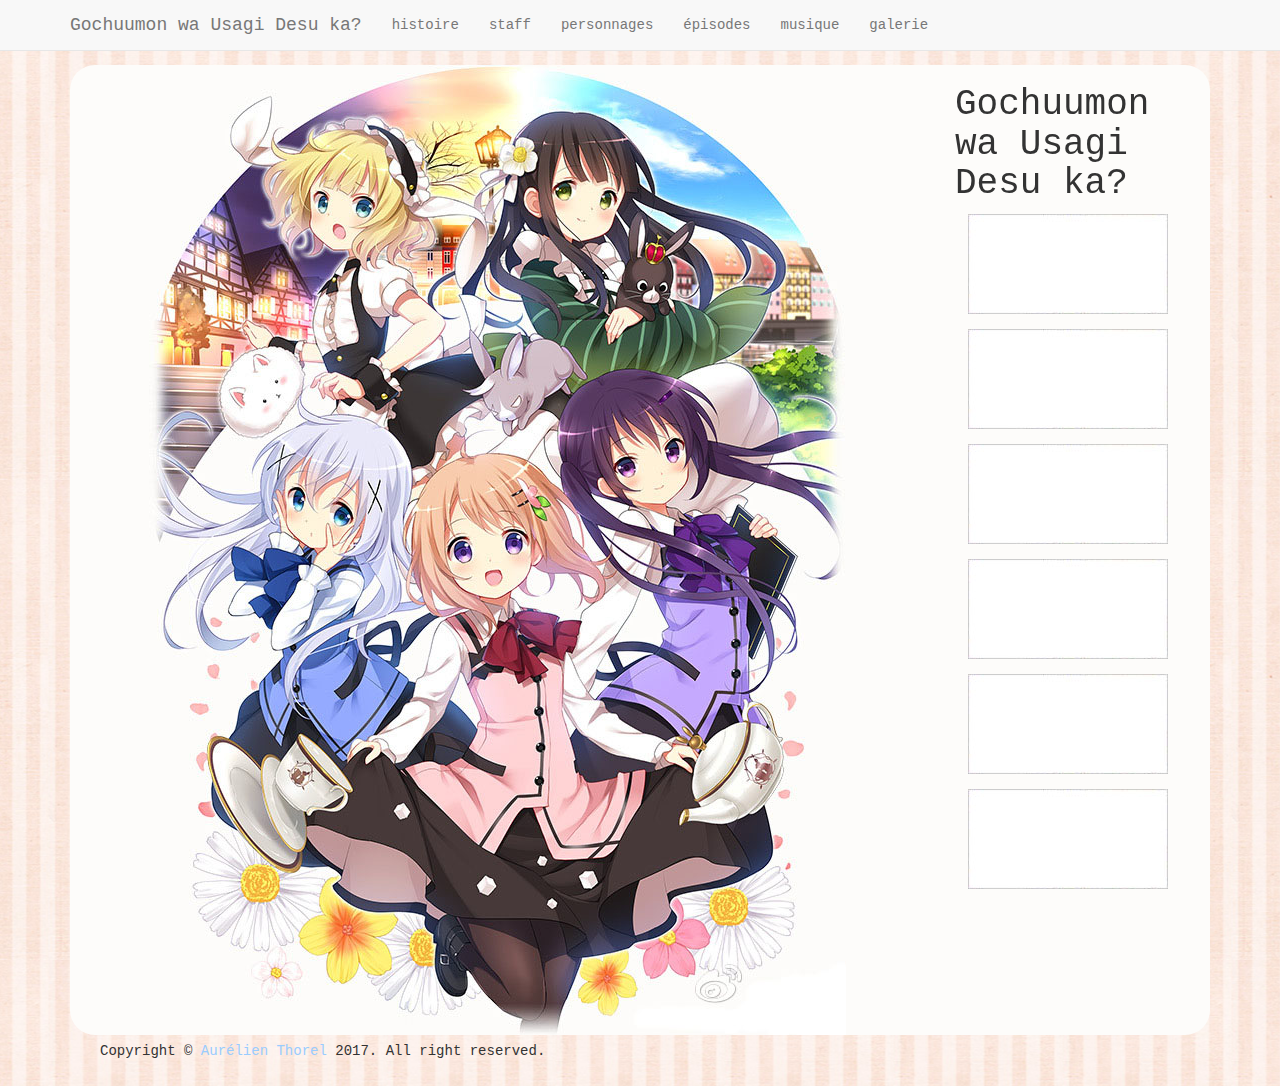
<file: index.html>
<!DOCTYPE html>
<html lang="fr">

<head>
    <!-- Meta tag pour le référencement -->
    <meta charset="utf-8">
    <meta content="IE=edge" http-equiv="X-UA-Compatible">
    <meta content="width=device-width, initial-scale=1" name="viewport">
    <meta content="Website for a university project" name="description">
    <meta content="Slytaria" name="author">
    <title>Gochuumon wa Usagi Desu ka?</title>
    <!-- importation des fichiers css -->
    <link href="css/bootstrap.min.css" rel="stylesheet">
    <link href="css/style.css" rel="stylesheet">
</head>

<body>
    <!--CSS Spinner-->
    <div class="spinner-wrapper">
        <div class="spinner">
            <div class="sk-folding-cube">
                <div class="sk-cube1 sk-cube"></div>
                <div class="sk-cube2 sk-cube"></div>
                <div class="sk-cube4 sk-cube"></div>
                <div class="sk-cube3 sk-cube"></div>
            </div>
            <p>Chargement en cours...</p>
        </div>
    </div>
    <!-- Header -->
    <header>
        <nav class="navbar navbar-default navbar-fixed-top affix-top">
            <div class="container">
                <div class="navbar-header">
                    <button class="navbar-toggle" data-target="#bs-example-navbar-collapse-1" data-toggle="collapse" type="button"><span class="sr-only">Toggle navigation</span>
                        <!-- Nav bar pour mobile -->
                        <span class="icon-bar"></span> <span class="icon-bar"></span>
                        <!-- Titre -->
                        <span class="icon-bar"></span></button> <a class="navbar-brand" href="index.html">Gochuumon wa Usagi Desu ka?</a>
                </div>
                <!-- Navigation -->
                <div class="collapse navbar-collapse" id="bs-example-navbar-collapse-1">
                    <ul class="nav navbar-nav">
                        <li>
                            <a href="histoire.html">histoire</a>
                        </li>
                        <li>
                            <a href="staff.html">staff</a>
                        </li>
                        <li>
                            <a href="characters.html">personnages</a>
                        </li>
                        <li>
                            <a href="episodes.html">épisodes</a>
                        </li>
                        <li>
                            <a href="music.html">musique</a>
                        </li>
                        <li>
                            <a href="galerie.html">galerie</a>
                        </li>
                    </ul>
                </div>
            </div>
        </nav>
    </header>
    <!-- Home page avec une Sidebar pour navigation par image -->
    <div class="containerbody">
        <div class="row">
            <div id="particles-js"></div>
            <div class="col-xs-12 col-md-9 pull-md-3 bd-content">
                <img alt="" class="img-responsive" src="img/home.jpg" style="margin:0 auto;">
            </div>
            <div class="col-xs-12 col-md-3 push-md-9 bd-sidebar" style="z-index: 1;">
                <!-- Sidebar -->
                <h1>Gochuumon wa Usagi Desu ka?</h1>
                <ul class="homebox">
                    <li>
                        <a href="histoire.html"><img alt="" height="100" src="img/home-sidebar1.jpg" width="200"></a>
                    </li>
                    <li>
                        <a href="staff.html"><img alt="" height="100" src="img/home-sidebar2.jpg" width="200"></a>
                    </li>
                    <li>
                        <a href="characters.html"><img alt="" height="100" src="img/home-sidebar3.jpg" width="200"></a>
                    </li>
                    <li>
                        <a href="episodes.html"><img alt="" height="100" src="img/home-sidebar4.jpg" width="200"></a>
                    </li>
                    <li>
                        <a href="music.html"><img alt="" height="100" src="img/home-sidebar5.jpg" width="200"></a>
                    </li>
                    <li>
                        <a href="galerie.html"><img alt="" height="100" src="img/home-sidebar6.jpg" width="200"></a>
                    </li>
                </ul>
            </div>
        </div>
    </div>
    <!-- Footer -->
    <footer>
        <div class="footer-bottom">
            <div class="container">
                <p class="pull-left" style="z-index: 1;"> Copyright © <a href="https://github.com/Slytaria/Gochuumon-Unicaen" target="_blank" title="github">Aurélien Thorel</a> 2017. All right reserved. </p>
                <div class="pull-right">
                </div>
            </div>
        </div>
    </footer>
    <!-- importation des différents fichier JavaScripts -->
    <script src="js/cheet.min.js" type="text/javascript"></script>
    <script src="js/jquery-3.1.1.min.js"></script>
    <script src="js/tether.min.js"></script>
    <script src="js/bootstrap.min.js"></script>
    <script src="js/particles.min.js"></script>
    <script src="js/custom.particles.js"></script>
    <!-- suppresion du CSS Spinner lorsque la page est chargée -->
    <script>
    window.addEventListener("load", function() {
        var load_screen = document.getElementById("spinner-wrapper");
        $(".spinner-wrapper").remove();
    });
    </script>
</body>

</html>
</file>
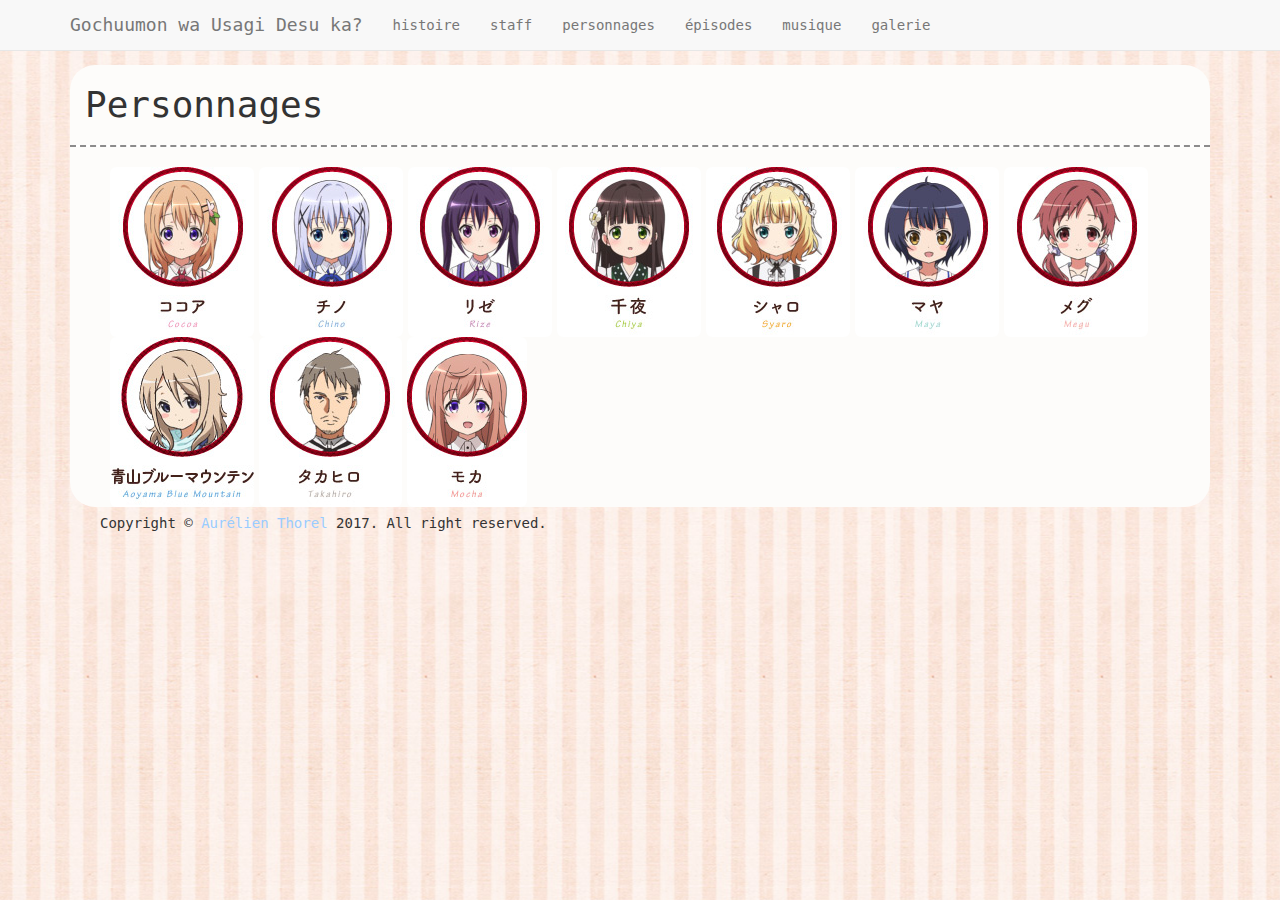
<file: characters.html>
<!DOCTYPE html>
<html lang="fr">

<head>
    <meta charset="utf-8">
    <meta content="IE=edge" http-equiv="X-UA-Compatible">
    <meta content="width=device-width, initial-scale=1" name="viewport">
    <meta content="Website for a university project" name="description">
    <meta content="Slytaria" name="author">
    <title>Gochuumon wa Usagi Desu ka?</title>
    <link href="css/bootstrap.min.css" rel="stylesheet">
    <link href="css/style.css" rel="stylesheet">
</head>

<body>
    <div class="spinner-wrapper">
        <div class="spinner">
            <div class="sk-folding-cube">
                <div class="sk-cube1 sk-cube"></div>
                <div class="sk-cube2 sk-cube"></div>
                <div class="sk-cube4 sk-cube"></div>
                <div class="sk-cube3 sk-cube"></div>
            </div>
            <p>Chargement en cours...</p>
        </div>
    </div>
    <header>
        <nav class="navbar navbar-default navbar-fixed-top affix-top">
            <div class="container">
                <div class="navbar-header">
                    <button class="navbar-toggle" data-target="#bs-example-navbar-collapse-1" data-toggle="collapse" type="button"><span class="sr-only">Toggle navigation</span>
                        <span class="icon-bar"></span> <span class="icon-bar"></span>
                        <span class="icon-bar"></span></button> <a class="navbar-brand" href="index.html">Gochuumon wa Usagi Desu ka?</a>
                </div>
                <div class="collapse navbar-collapse" id="bs-example-navbar-collapse-1">
                    <ul class="nav navbar-nav">
                        <li>
                            <a href="histoire.html">histoire</a>
                        </li>
                        <li>
                            <a href="staff.html">staff</a>
                        </li>
                        <li>
                            <a href="characters.html">personnages</a>
                        </li>
                        <li>
                            <a href="episodes.html">épisodes</a>
                        </li>
                        <li>
                            <a href="music.html">musique</a>
                        </li>
                        <li>
                            <a href="galerie.html">galerie</a>
                        </li>
                    </ul>
                </div>
            </div>
        </nav>
    </header>
    <div class="containerbody">
        <div class="row">
            <div class="pull-md-3 bd-content">
                <h1>Personnages</h1>
                <hr>
                <ul class="image">
                    <!-- trigger js -->
                    <li>
                        <a href="#" class="span4 proj-div" data-toggle="modal" data-target="#a"><img src="img/avatar-001.jpg" class="img-rounded avatar"></a>
                        <div id="a" class="modal fade" tabindex="-1" role="dialog" aria-labelledby="001" aria-hidden="true">
                            <div class="modal-dialog modal-lg">
                                <div class="modal-content">
                                    <div class="modal-header">
                                        <button type="button" class="close" data-dismiss="modal" aria-hidden="true">&times; </button>
                                        <h4 class="modal-title" id="a">Kokoa "Hot Cocoa" Hoto</h4>
                                        <img src="img/profile-001.jpg" alt="Kokoa Hoto">
                                    </div>
                                    <div class="modal-body">
                                    </div>
                                </div>
                            </div>
                        </div>
                    </li>
                    <li>
                        <a href="#" class="span4 proj-div" data-toggle="modal" data-target="#b"><img src="img/avatar-002.jpg" class="img-rounded avatar"></a>
                        <div id="b" class="modal fade" tabindex="-1" role="dialog" aria-labelledby="002" aria-hidden="true">
                            <div class="modal-dialog modal-lg">
                                <div class="modal-content">
                                    <div class="modal-header">
                                        <button type="button" class="close" data-dismiss="modal" aria-hidden="true">&times; </button>
                                        <h4 class="modal-title" id="b">Chino "Cappuccino" Kafuu</h4>
                                        <img src="img/profile-002.jpg" alt="Chino Kafuu">
                                    </div>
                                    <div class="modal-body">
                                    </div>
                                </div>
                            </div>
                        </div>
                    </li>
                    <li>
                        <a href="#" class="span4 proj-div" data-toggle="modal" data-target="#c"><img src="img/avatar-003.jpg" class="img-rounded avatar"></a>
                        <div id="c" class="modal fade" tabindex="-1" role="dialog" aria-labelledby="003" aria-hidden="true">
                            <div class="modal-dialog modal-lg">
                                <div class="modal-content">
                                    <div class="modal-header">
                                        <button type="button" class="close" data-dismiss="modal" aria-hidden="true">&times; </button>
                                        <h4 class="modal-title" id="c">Rize "Thé des Alizés" Tedeza</h4>
                                        <img src="img/profile-003.jpg" alt="Rize Tedeza">
                                    </div>
                                    <div class="modal-body">
                                    </div>
                                </div>
                            </div>
                        </div>
                    </li>
                    <li>
                        <a href="#" class="span4 proj-div" data-toggle="modal" data-target="#d"><img src="img/avatar-004.jpg" class="img-rounded avatar"></a>
                        <div id="d" class="modal fade" tabindex="-1" role="dialog" aria-labelledby="004" aria-hidden="true">
                            <div class="modal-dialog modal-lg">
                                <div class="modal-content">
                                    <div class="modal-header">
                                        <button type="button" class="close" data-dismiss="modal" aria-hidden="true">&times; </button>
                                        <h4 class="modal-title" id="d">Chiya "Uji Matcha Chiyo Mukashi" Ujimatsu</h4>
                                        <img src="img/profile-004.jpg" alt="Chiya Ujimatsu">
                                    </div>
                                    <div class="modal-body">
                                    </div>
                                </div>
                            </div>
                        </div>
                    </li>
                    <li>
                        <a href="#" class="span4 proj-div" data-toggle="modal" data-target="#e"><img src="img/avatar-005.jpg" class="img-rounded avatar"></a>
                        <div id="e" class="modal fade" tabindex="-1" role="dialog" aria-labelledby="005" aria-hidden="true">
                            <div class="modal-dialog modal-lg">
                                <div class="modal-content">
                                    <div class="modal-header">
                                        <button type="button" class="close" data-dismiss="modal" aria-hidden="true">&times; </button>
                                        <h4 class="modal-title" id="e">Sharo "Kilimanjaro" Kirima</h4>
                                        <img src="img/profile-005.jpg" alt="Sharo Kirima">
                                    </div>
                                    <div class="modal-body">
                                    </div>
                                </div>
                            </div>
                        </div>
                    </li>
                    <li>
                        <a href="#" class="span4 proj-div" data-toggle="modal" data-target="#f"><img src="img/avatar-006.jpg" class="img-rounded avatar"></a>
                        <div id="f" class="modal fade" tabindex="-1" role="dialog" aria-labelledby="006" aria-hidden="true">
                            <div class="modal-dialog modal-lg">
                                <div class="modal-content">
                                    <div class="modal-header">
                                        <button type="button" class="close" data-dismiss="modal" aria-hidden="true">&times; </button>
                                        <h4 class="modal-title" id="f">Maya "Jogmaya" Jouga</h4>
                                        <img src="img/profile-006.jpg" alt="Maya Jouga">
                                    </div>
                                    <div class="modal-body">
                                    </div>
                                </div>
                            </div>
                        </div>
                    </li>
                    <li>
                        <a href="#" class="span4 proj-div" data-toggle="modal" data-target="#g"><img src="img/avatar-007.jpg" class="img-rounded avatar"></a>
                        <div id="g" class="modal fade" tabindex="-1" role="dialog" aria-labelledby="007" aria-hidden="true">
                            <div class="modal-dialog modal-lg">
                                <div class="modal-content">
                                    <div class="modal-header">
                                        <button type="button" class="close" data-dismiss="modal" aria-hidden="true">&times; </button>
                                        <h4 class="modal-title" id="g">Megumi "Nutmeg, Meg" Natsu</h4>
                                        <img src="img/profile-007.jpg" alt="Megumi Natsu">
                                    </div>
                                    <div class="modal-body">
                                    </div>
                                </div>
                            </div>
                        </div>
                    </li>
                    <li>
                        <a href="#" class="span4 proj-div" data-toggle="modal" data-target="#h"><img src="img/avatar-008.jpg" class="img-rounded avatar"></a>
                        <div id="h" class="modal fade" tabindex="-1" role="dialog" aria-labelledby="008" aria-hidden="true">
                            <div class="modal-dialog modal-lg">
                                <div class="modal-content">
                                    <div class="modal-header">
                                        <button type="button" class="close" data-dismiss="modal" aria-hidden="true">&times; </button>
                                        <h4 class="modal-title" id="h">Midori "Blue Mountain" Aoyama</h4>
                                        <img src="img/profile-008.jpg" alt="Midori Aoyama">
                                    </div>
                                    <div class="modal-body">
                                    </div>
                                </div>
                            </div>
                        </div>
                    </li>
                    <li>
                        <a href="#" class="span4 proj-div" data-toggle="modal" data-target="#i"><img src="img/avatar-009.jpg" class="img-rounded avatar"></a>
                        <div id="i" class="modal fade" tabindex="-1" role="dialog" aria-labelledby="009" aria-hidden="true">
                            <div class="modal-dialog modal-lg">
                                <div class="modal-content">
                                    <div class="modal-header">
                                        <button type="button" class="close" data-dismiss="modal" aria-hidden="true">&times; </button>
                                        <h4 class="modal-title" id="i">Takahiro Kafuu</h4>
                                        <img src="img/profile-009.jpg" alt="Takahiro Kafuu">
                                    </div>
                                    <div class="modal-body">
                                    </div>
                                </div>
                            </div>
                        </div>
                    </li>
                    <li>
                        <a href="#" class="span4 proj-div" data-toggle="modal" data-target="#j"><img src="img/avatar-010.jpg" class="img-rounded avatar"></a>
                        <div id="j" class="modal fade" tabindex="-1" role="dialog" aria-labelledby="010" aria-hidden="true">
                            <div class="modal-dialog modal-lg">
                                <div class="modal-content">
                                    <div class="modal-header">
                                        <button type="button" class="close" data-dismiss="modal" aria-hidden="true">&times; </button>
                                        <h4 class="modal-title" id="j">Moka "Mocha" Hoto</h4>
                                        <img src="img/profile-010.jpg" alt="Moka Hoto">
                                    </div>
                                    <div class="modal-body">
                                    </div>
                                </div>
                            </div>
                        </div>
                    </li>
            </div>
        </div>
    </div>
    <footer>
        <div class="footer-bottom">
            <div class="container">
                <p class="pull-left"> Copyright © <a href="https://github.com/Slytaria/Gochuumon-Unicaen" target="_blank" title="github">Aurélien Thorel</a> 2017. All right reserved. </p>
                <div class="pull-right">
                </div>
            </div>
        </div>
    </footer>
    <script src="js/cheet.min.js" type="text/javascript"></script>
    <script src="js/jquery-3.1.1.min.js"></script>
    <script src="js/tether.min.js"></script>
    <script src="js/bootstrap.min.js"></script>
    <script>
    window.addEventListener("load", function() {
        var load_screen = document.getElementById("spinner-wrapper");
        $(".spinner-wrapper").remove();
    });
    </script>
</body>

</html>
</file>
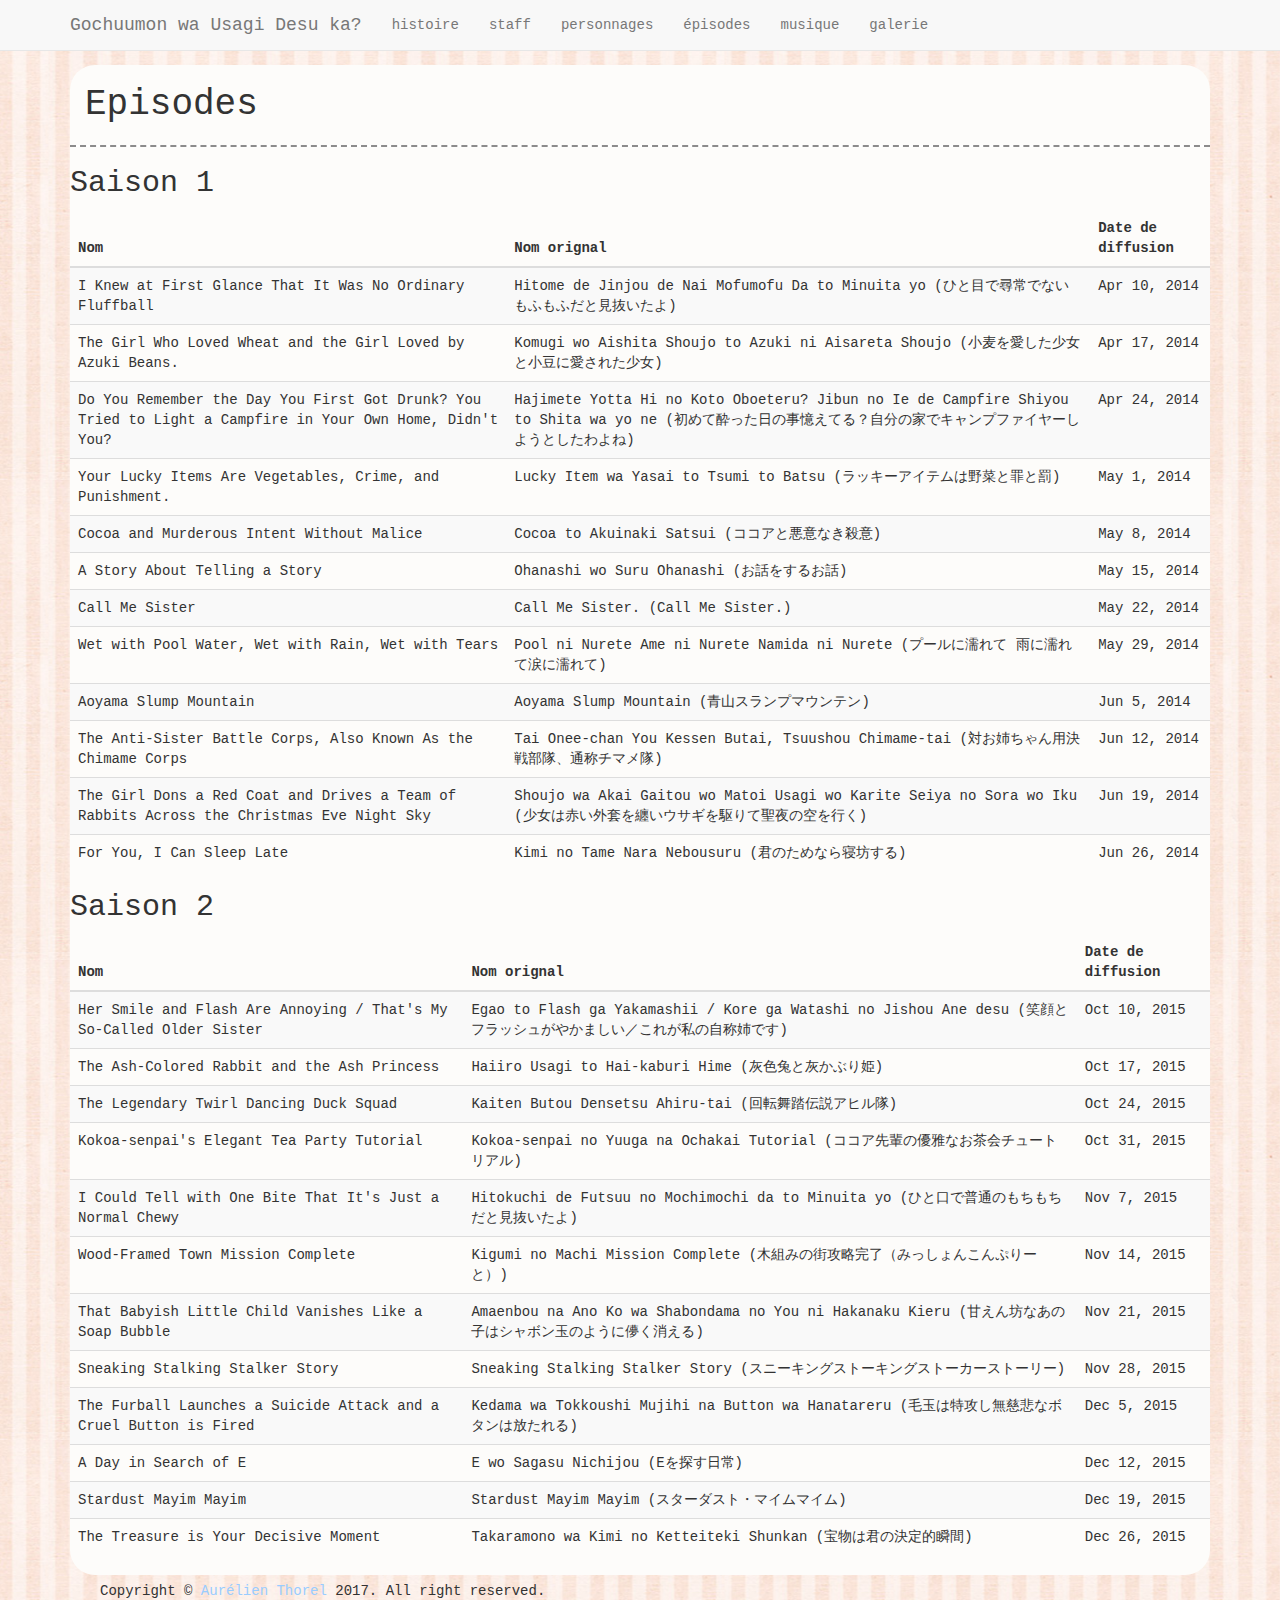
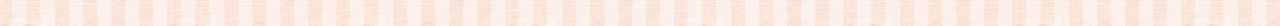
<file: episodes.html>
<!DOCTYPE html>
<html lang="fr">

<head>
    <meta charset="utf-8">
    <meta content="IE=edge" http-equiv="X-UA-Compatible">
    <meta content="width=device-width, initial-scale=1" name="viewport">
    <meta content="Website for a university project" name="description">
    <meta content="Slytaria" name="author">
    <title>Gochuumon wa Usagi Desu ka?</title>
    <link href="css/bootstrap.min.css" rel="stylesheet">
    <link href="css/style.css" rel="stylesheet">
</head>

<body>
    <div class="spinner-wrapper">
        <div class="spinner">
            <div class="sk-folding-cube">
                <div class="sk-cube1 sk-cube"></div>
                <div class="sk-cube2 sk-cube"></div>
                <div class="sk-cube4 sk-cube"></div>
                <div class="sk-cube3 sk-cube"></div>
            </div>
            <p>Chargement en cours...</p>
        </div>
    </div>
    <header>
        <nav class="navbar navbar-default navbar-fixed-top affix-top">
            <div class="container">
                <div class="navbar-header">
                    <button class="navbar-toggle" data-target="#bs-example-navbar-collapse-1" data-toggle="collapse" type="button"><span class="sr-only">Toggle navigation</span>
                        <span class="icon-bar"></span> <span class="icon-bar"></span>
                        <span class="icon-bar"></span></button> <a class="navbar-brand" href="index.html">Gochuumon wa Usagi Desu ka?</a>
                </div>
                <div class="collapse navbar-collapse" id="bs-example-navbar-collapse-1">
                    <ul class="nav navbar-nav">
                        <li>
                            <a href="histoire.html">histoire</a>
                        </li>
                        <li>
                            <a href="staff.html">staff</a>
                        </li>
                        <li>
                            <a href="characters.html">personnages</a>
                        </li>
                        <li>
                            <a href="episodes.html">épisodes</a>
                        </li>
                        <li>
                            <a href="music.html">musique</a>
                        </li>
                        <li>
                            <a href="galerie.html">galerie</a>
                        </li>
                    </ul>
                </div>
            </div>
        </nav>
    </header>
    <div class="containerbody">
        <div class="row">
            <div class="pull-md-3 bd-content">
                <h1>Episodes</h1>
                <hr>
                <h2>Saison 1</h2>
                <table class="table table-striped">
                    <thead>
                        <tr>
                            <th>Nom</th>
                            <th>Nom orignal</th>
                            <th>Date de diffusion</th>
                        </tr>
                    </thead>
                    <tbody>
                        <tr>
                            <td>I Knew at First Glance That It Was No Ordinary Fluffball</td>
                            <td>Hitome de Jinjou de Nai Mofumofu Da to Minuita yo (ひと目で尋常でないもふもふだと見抜いたよ)</td>
                            <td>Apr 10, 2014</td>
                        </tr>
                        <tr>
                            <td>The Girl Who Loved Wheat and the Girl Loved by Azuki Beans.</td>
                            <td>Komugi wo Aishita Shoujo to Azuki ni Aisareta Shoujo (小麦を愛した少女と小豆に愛された少女)</td>
                            <td>Apr 17, 2014</td>
                        </tr>
                        <tr>
                            <td>Do You Remember the Day You First Got Drunk? You Tried to Light a Campfire in Your Own Home, Didn't You?</td>
                            <td>Hajimete Yotta Hi no Koto Oboeteru? Jibun no Ie de Campfire Shiyou to Shita wa yo ne (初めて酔った日の事憶えてる？自分の家でキャンプファイヤーしようとしたわよね)</td>
                            <td>Apr 24, 2014</td>
                        </tr>
                        <tr>
                            <td>Your Lucky Items Are Vegetables, Crime, and Punishment.</td>
                            <td>Lucky Item wa Yasai to Tsumi to Batsu (ラッキーアイテムは野菜と罪と罰)</td>
                            <td>May 1, 2014</td>
                        </tr>
                        <tr>
                            <td>Cocoa and Murderous Intent Without Malice</td>
                            <td>Cocoa to Akuinaki Satsui (ココアと悪意なき殺意)</td>
                            <td>May 8, 2014</td>
                        </tr>
                        <tr>
                            <td>A Story About Telling a Story</td>
                            <td>Ohanashi wo Suru Ohanashi (お話をするお話)</td>
                            <td>May 15, 2014</td>
                        </tr>
                        <tr>
                            <td>Call Me Sister</td>
                            <td>Call Me Sister. (Call Me Sister.)</td>
                            <td>May 22, 2014</td>
                        </tr>
                        <tr>
                            <td>Wet with Pool Water, Wet with Rain, Wet with Tears</td>
                            <td>Pool ni Nurete Ame ni Nurete Namida ni Nurete (プールに濡れて 雨に濡れて涙に濡れて)</td>
                            <td>May 29, 2014</td>
                        </tr>
                        <tr>
                            <td>Aoyama Slump Mountain</td>
                            <td>Aoyama Slump Mountain (青山スランプマウンテン)</td>
                            <td>Jun 5, 2014</td>
                        </tr>
                        <tr>
                            <td>The Anti-Sister Battle Corps, Also Known As the Chimame Corps</td>
                            <td>Tai Onee-chan You Kessen Butai, Tsuushou Chimame-tai (対お姉ちゃん用決戦部隊、通称チマメ隊)</td>
                            <td>Jun 12, 2014</td>
                        </tr>
                        <tr>
                            <td>The Girl Dons a Red Coat and Drives a Team of Rabbits Across the Christmas Eve Night Sky</td>
                            <td>Shoujo wa Akai Gaitou wo Matoi Usagi wo Karite Seiya no Sora wo Iku (少女は赤い外套を纏いウサギを駆りて聖夜の空を行く)</td>
                            <td>Jun 19, 2014</td>
                        </tr>
                        <tr>
                            <td>For You, I Can Sleep Late</td>
                            <td>Kimi no Tame Nara Nebousuru (君のためなら寝坊する)</td>
                            <td>Jun 26, 2014</td>
                        </tr>
                    </tbody>
                </table>
                <h2>Saison 2</h2>
                <table class="table table-striped">
                    <thead>
                        <tr>
                            <th>Nom</th>
                            <th>Nom orignal</th>
                            <th>Date de diffusion</th>
                        </tr>
                    </thead>
                    <tbody>
                        <tr>
                            <td>Her Smile and Flash Are Annoying / That's My So-Called Older Sister</td>
                            <td>Egao to Flash ga Yakamashii / Kore ga Watashi no Jishou Ane desu (笑顔とフラッシュがやかましい／これが私の自称姉です)</td>
                            <td>Oct 10, 2015</td>
                        </tr>
                        <tr>
                            <td>The Ash-Colored Rabbit and the Ash Princess</td>
                            <td>Haiiro Usagi to Hai-kaburi Hime (灰色兔と灰かぶり姫) </td>
                            <td>Oct 17, 2015</td>
                        </tr>
                        <tr>
                            <td>The Legendary Twirl Dancing Duck Squad</td>
                            <td>Kaiten Butou Densetsu Ahiru-tai (回転舞踏伝説アヒル隊)</td>
                            <td>Oct 24, 2015</td>
                        </tr>
                        <tr>
                            <td>Kokoa-senpai's Elegant Tea Party Tutorial</td>
                            <td>Kokoa-senpai no Yuuga na Ochakai Tutorial (ココア先輩の優雅なお茶会チュートリアル)</td>
                            <td>Oct 31, 2015</td>
                        </tr>
                        <tr>
                            <td>I Could Tell with One Bite That It's Just a Normal Chewy</td>
                            <td>Hitokuchi de Futsuu no Mochimochi da to Minuita yo (ひと口で普通のもちもちだと見抜いたよ)</td>
                            <td>Nov 7, 2015</td>
                        </tr>
                        <tr>
                            <td>Wood-Framed Town Mission Complete</td>
                            <td>Kigumi no Machi Mission Complete (木組みの街攻略完了（みっしょんこんぷりーと）)</td>
                            <td>Nov 14, 2015</td>
                        </tr>
                        <tr>
                            <td>That Babyish Little Child Vanishes Like a Soap Bubble</td>
                            <td>Amaenbou na Ano Ko wa Shabondama no You ni Hakanaku Kieru (甘えん坊なあの子はシャボン玉のように儚く消える)</td>
                            <td>Nov 21, 2015</td>
                        </tr>
                        <tr>
                            <td>Sneaking Stalking Stalker Story</td>
                            <td>Sneaking Stalking Stalker Story (スニーキングストーキングストーカーストーリー)</td>
                            <td>Nov 28, 2015</td>
                        </tr>
                        <tr>
                            <td>The Furball Launches a Suicide Attack and a Cruel Button is Fired</td>
                            <td>Kedama wa Tokkoushi Mujihi na Button wa Hanatareru (毛玉は特攻し無慈悲なボタンは放たれる)</td>
                            <td>Dec 5, 2015</td>
                        </tr>
                        <tr>
                            <td>A Day in Search of E</td>
                            <td>E wo Sagasu Nichijou (Eを探す日常)</td>
                            <td>Dec 12, 2015</td>
                        </tr>
                        <tr>
                            <td>Stardust Mayim Mayim</td>
                            <td>Stardust Mayim Mayim (スターダスト・マイムマイム)</td>
                            <td>Dec 19, 2015</td>
                        </tr>
                        <tr>
                            <td>The Treasure is Your Decisive Moment</td>
                            <td>Takaramono wa Kimi no Ketteiteki Shunkan (宝物は君の決定的瞬間) </td>
                            <td>Dec 26, 2015</td>
                        </tr>
                    </tbody>
                </table>
            </div>
        </div>
    </div>
    <footer>
        <div class="footer-bottom">
            <div class="container">
                <p class="pull-left"> Copyright © <a href="https://github.com/Slytaria/Gochuumon-Unicaen" target="_blank" title="github">Aurélien Thorel</a> 2017. All right reserved. </p>
                <div class="pull-right">
                </div>
            </div>
        </div>
    </footer>
    <script src="js/cheet.min.js" type="text/javascript"></script>
    <script src="js/jquery-3.1.1.min.js"></script>
    <script src="js/tether.min.js"></script>
    <script src="js/bootstrap.min.js"></script>
    <script>
    window.addEventListener("load", function() {
        var load_screen = document.getElementById("spinner-wrapper");
        $(".spinner-wrapper").remove();
    });
    </script>
</body>

</html>
</file>
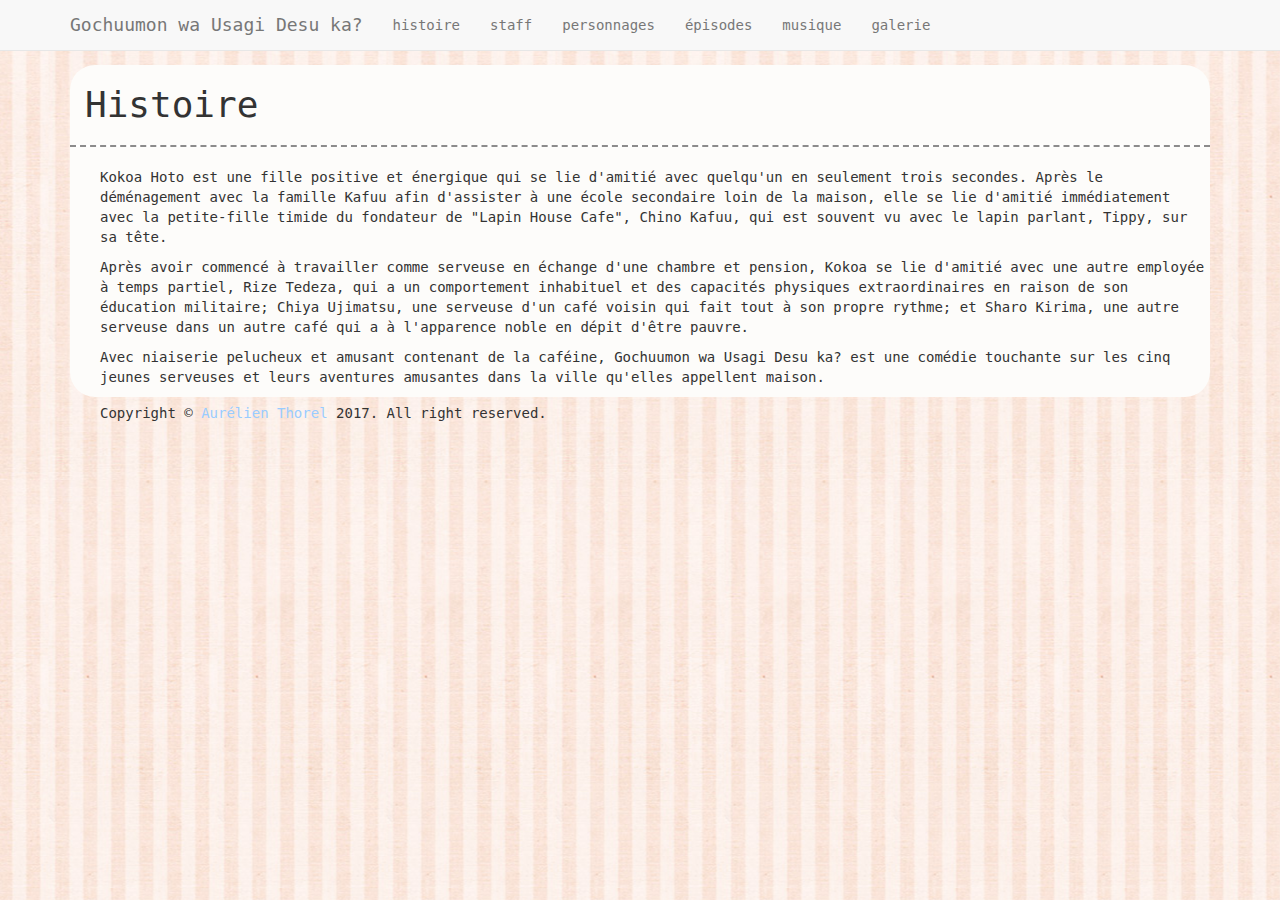
<file: histoire.html>
<!DOCTYPE html>
<html lang="fr">

<head>
    <meta charset="utf-8">
    <meta content="IE=edge" http-equiv="X-UA-Compatible">
    <meta content="width=device-width, initial-scale=1" name="viewport">
    <meta content="Website for a university project" name="description">
    <meta content="Slytaria" name="author">
    <title>Gochuumon wa Usagi Desu ka?</title>
    <link href="css/bootstrap.min.css" rel="stylesheet">
    <link href="css/style.css" rel="stylesheet">
</head>

<body>
    <div class="spinner-wrapper">
        <div class="spinner">
            <div class="sk-folding-cube">
                <div class="sk-cube1 sk-cube"></div>
                <div class="sk-cube2 sk-cube"></div>
                <div class="sk-cube4 sk-cube"></div>
                <div class="sk-cube3 sk-cube"></div>
            </div>
            <p>Chargement en cours...</p>
        </div>
    </div>
    <header>
        <nav class="navbar navbar-default navbar-fixed-top affix-top">
            <div class="container">
                <div class="navbar-header">
                    <button class="navbar-toggle" data-target="#bs-example-navbar-collapse-1" data-toggle="collapse" type="button"><span class="sr-only">Toggle navigation</span>
                        <span class="icon-bar"></span> <span class="icon-bar"></span>
                        <span class="icon-bar"></span></button> <a class="navbar-brand" href="index.html">Gochuumon wa Usagi Desu ka?</a>
                </div>
                <div class="collapse navbar-collapse" id="bs-example-navbar-collapse-1">
                    <ul class="nav navbar-nav">
                        <li>
                            <a href="histoire.html">histoire</a>
                        </li>
                        <li>
                            <a href="staff.html">staff</a>
                        </li>
                        <li>
                            <a href="characters.html">personnages</a>
                        </li>
                        <li>
                            <a href="episodes.html">épisodes</a>
                        </li>
                        <li>
                            <a href="music.html">musique</a>
                        </li>
                        <li>
                            <a href="galerie.html">galerie</a>
                        </li>
                    </ul>
                </div>
            </div>
        </nav>
    </header>
    <div class="containerbody">
        <div class="row">
            <div class="pull-md-3 bd-content">
                <h1>Histoire</h1>
                <hr>
                <p>Kokoa Hoto est une fille positive et énergique qui se lie d'amitié avec quelqu'un en seulement trois secondes. Après le déménagement avec la famille Kafuu afin d'assister à une école secondaire loin de la maison, elle se lie d'amitié immédiatement avec la petite-fille timide du fondateur de "Lapin House Cafe", Chino Kafuu, qui est souvent vu avec le lapin parlant, Tippy, sur sa tête.</p>
                <p>Après avoir commencé à travailler comme serveuse en échange d'une chambre et pension, Kokoa se lie d'amitié avec une autre employée à temps partiel, Rize Tedeza, qui a un comportement inhabituel et des capacités physiques extraordinaires en raison de son éducation militaire; Chiya Ujimatsu, une serveuse d'un café voisin qui fait tout à son propre rythme; et Sharo Kirima, une autre serveuse dans un autre café qui a à l'apparence noble en dépit d'être pauvre.</p>
                <p>Avec niaiserie pelucheux et amusant contenant de la caféine, Gochuumon wa Usagi Desu ka? est une comédie touchante sur les cinq jeunes serveuses et leurs aventures amusantes dans la ville qu'elles appellent maison.</p>
            </div>
        </div>
    </div>
    <footer>
        <div class="footer-bottom">
            <div class="container">
                <p class="pull-left"> Copyright © <a href="https://github.com/Slytaria/Gochuumon-Unicaen" target="_blank" title="github">Aurélien Thorel</a> 2017. All right reserved. </p>
                <div class="pull-right">
                </div>
            </div>
        </div>
    </footer>
    <script src="js/cheet.min.js"></script>
    <script src="js/jquery-3.1.1.min.js"></script>
    <script src="js/tether.min.js"></script>
    <script src="js/bootstrap.min.js"></script>
    <script>
    window.addEventListener("load", function() {
        var load_screen = document.getElementById("spinner-wrapper");
        $(".spinner-wrapper").remove();
    });
    </script>
</body>

</html>
</file>
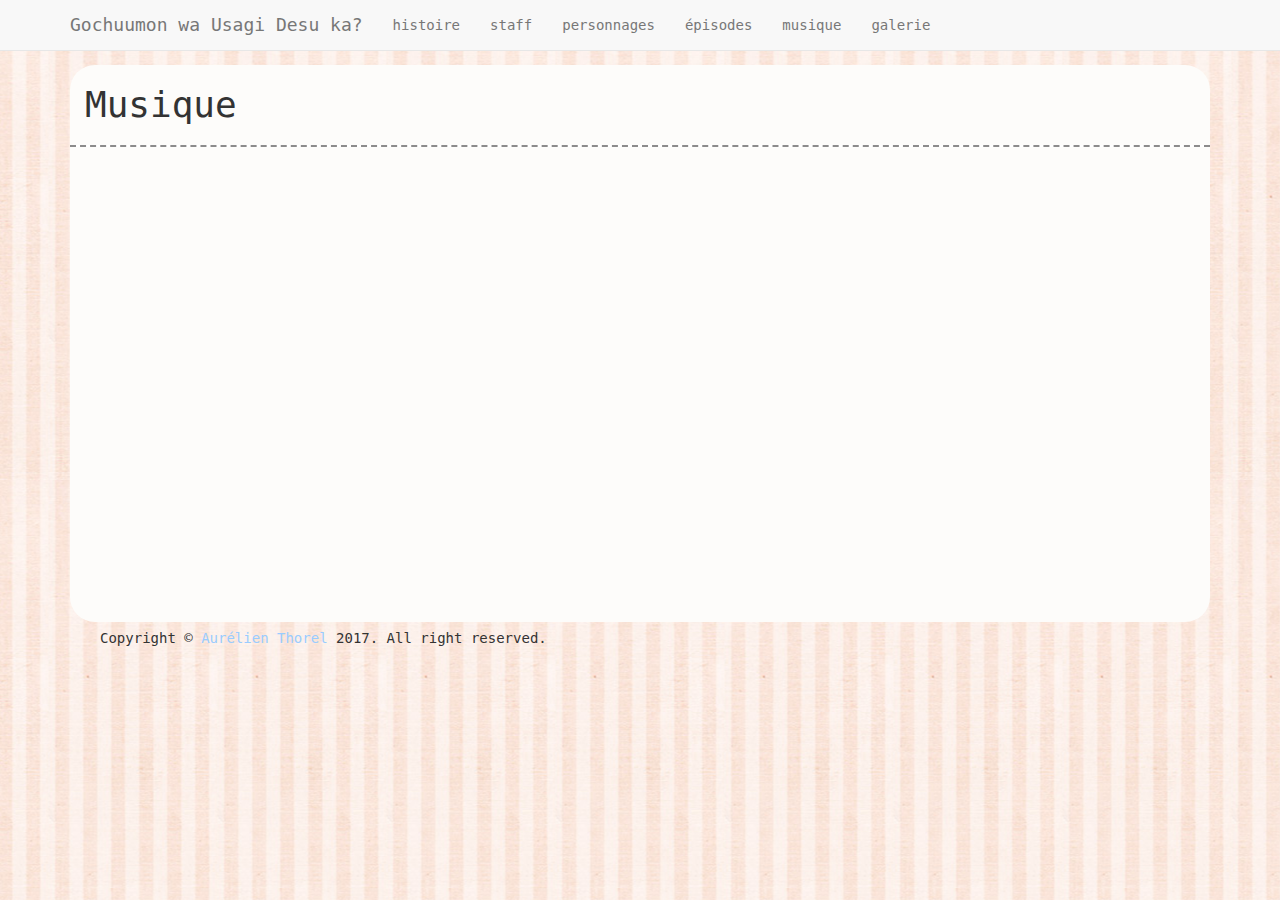
<file: music.html>
<!DOCTYPE html>
<html lang="fr">

<head>
    <meta charset="utf-8">
    <meta content="IE=edge" http-equiv="X-UA-Compatible">
    <meta content="width=device-width, initial-scale=1" name="viewport">
    <meta content="Website for a university project" name="description">
    <meta content="Slytaria" name="author">
    <title>Gochuumon wa Usagi Desu ka?</title>
    <link href="css/bootstrap.min.css" rel="stylesheet">
    <link href="css/style.css" rel="stylesheet">
</head>

<body>
    <div class="spinner-wrapper">
        <div class="spinner">
            <div class="sk-folding-cube">
                <div class="sk-cube1 sk-cube"></div>
                <div class="sk-cube2 sk-cube"></div>
                <div class="sk-cube4 sk-cube"></div>
                <div class="sk-cube3 sk-cube"></div>
            </div>
            <p>Chargement en cours...</p>
        </div>
    </div>
    <header>
        <nav class="navbar navbar-default navbar-fixed-top affix-top">
            <div class="container">
                <div class="navbar-header">
                    <button class="navbar-toggle" data-target="#bs-example-navbar-collapse-1" data-toggle="collapse" type="button"><span class="sr-only">Toggle navigation</span>
                        <span class="icon-bar"></span> <span class="icon-bar"></span>
                        <span class="icon-bar"></span></button> <a class="navbar-brand" href="index.html">Gochuumon wa Usagi Desu ka?</a>
                </div>
                <div class="collapse navbar-collapse" id="bs-example-navbar-collapse-1">
                    <ul class="nav navbar-nav">
                        <li>
                            <a href="histoire.html">histoire</a>
                        </li>
                        <li>
                            <a href="staff.html">staff</a>
                        </li>
                        <li>
                            <a href="characters.html">personnages</a>
                        </li>
                        <li>
                            <a href="episodes.html">épisodes</a>
                        </li>
                        <li>
                            <a href="music.html">musique</a>
                        </li>
                        <li>
                            <a href="galerie.html">galerie</a>
                        </li>
                    </ul>
                </div>
            </div>
        </nav>
    </header>
    <div class="containerbody">
        <div class="row">
            <div class="pull-md-3 bd-content">
                <h1>Musique</h1>
                <hr>
                <iframe width="100%" height="450" scrolling="no" frameborder="no" src="https://w.soundcloud.com/player/?url=https%3A//api.soundcloud.com/users/155922410&amp;color=ff5500&amp;auto_play=false&amp;hide_related=false&amp;show_comments=true&amp;show_user=true&amp;show_reposts=false"></iframe>
            </div>
        </div>
    </div>
    <footer>
        <div class="footer-bottom">
            <div class="container">
                <p class="pull-left"> Copyright © <a href="https://github.com/Slytaria/Gochuumon-Unicaen" target="_blank" title="github">Aurélien Thorel</a> 2017. All right reserved. </p>
                <div class="pull-right">
                </div>
            </div>
        </div>
    </footer>
    <script src="js/cheet.min.js" type="text/javascript"></script>
    <script src="js/jquery-3.1.1.min.js"></script>
    <script src="js/tether.min.js"></script>
    <script src="js/bootstrap.min.js"></script>
    <script>
    window.addEventListener("load", function() {
        var load_screen = document.getElementById("spinner-wrapper");
        $(".spinner-wrapper").remove();
    });
    </script>
</body>

</html>
</file>
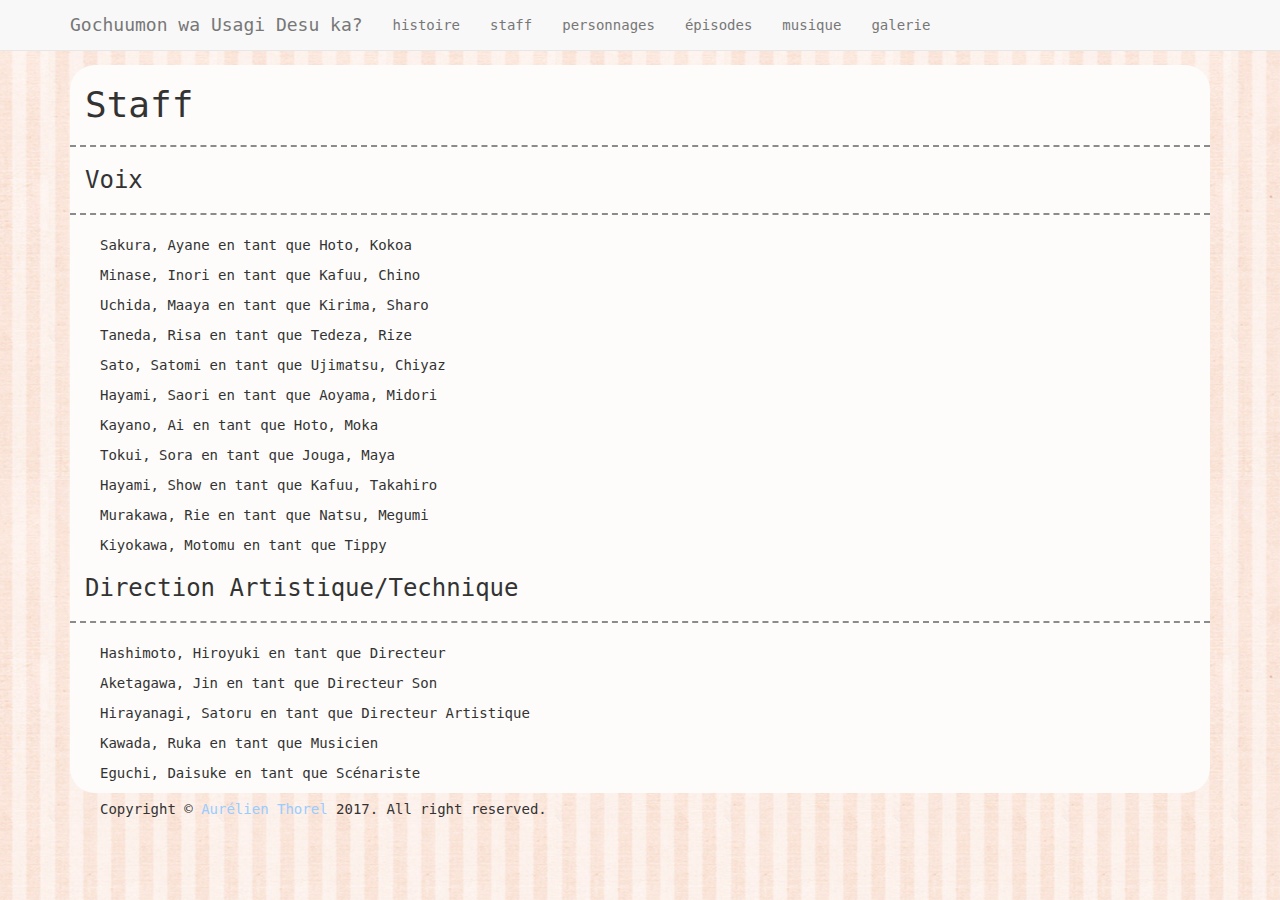
<file: staff.html>
<!DOCTYPE html>
<html lang="fr">

<head>
    <meta charset="utf-8">
    <meta content="IE=edge" http-equiv="X-UA-Compatible">
    <meta content="width=device-width, initial-scale=1" name="viewport">
    <meta content="Website for a university project" name="description">
    <meta content="Slytaria" name="author">
    <title>Gochuumon wa Usagi Desu ka?</title>
    <link href="css/bootstrap.min.css" rel="stylesheet">
    <link href="css/style.css" rel="stylesheet">
</head>

<body>
    <div class="spinner-wrapper">
        <div class="spinner">
            <div class="sk-folding-cube">
                <div class="sk-cube1 sk-cube"></div>
                <div class="sk-cube2 sk-cube"></div>
                <div class="sk-cube4 sk-cube"></div>
                <div class="sk-cube3 sk-cube"></div>
            </div>
            <p>Chargement en cours...</p>
        </div>
    </div>
    <header>
        <nav class="navbar navbar-default navbar-fixed-top affix-top">
            <div class="container">
                <div class="navbar-header">
                    <button class="navbar-toggle" data-target="#bs-example-navbar-collapse-1" data-toggle="collapse" type="button"><span class="sr-only">Toggle navigation</span>
                        <span class="icon-bar"></span> <span class="icon-bar"></span>
                        <span class="icon-bar"></span></button> <a class="navbar-brand" href="index.html">Gochuumon wa Usagi Desu ka?</a>
                </div>
                <div class="collapse navbar-collapse" id="bs-example-navbar-collapse-1">
                    <ul class="nav navbar-nav">
                        <li>
                            <a href="histoire.html">histoire</a>
                        </li>
                        <li>
                            <a href="staff.html">staff</a>
                        </li>
                        <li>
                            <a href="characters.html">personnages</a>
                        </li>
                        <li>
                            <a href="episodes.html">épisodes</a>
                        </li>
                        <li>
                            <a href="music.html">musique</a>
                        </li>
                        <li>
                            <a href="galerie.html">galerie</a>
                        </li>
                    </ul>
                </div>
            </div>
        </nav>
    </header>
    <div class="containerbody">
        <div class="row">
            <div class="pull-md-3 bd-content">
                <h1>Staff</h1>
                <hr>
                <h3>Voix</h3>
                <hr>
                <p>Sakura, Ayane en tant que Hoto, Kokoa</p>
                <p>Minase, Inori en tant que Kafuu, Chino</p>
                <p>Uchida, Maaya en tant que Kirima, Sharo</p>
                <p>Taneda, Risa en tant que Tedeza, Rize</p>
                <p>Sato, Satomi en tant que Ujimatsu, Chiyaz</p>
                <p>Hayami, Saori en tant que Aoyama, Midori</p>
                <p>Kayano, Ai en tant que Hoto, Moka</p>
                <p>Tokui, Sora en tant que Jouga, Maya</p>
                <p>Hayami, Show en tant que Kafuu, Takahiro</p>
                <p>Murakawa, Rie en tant que Natsu, Megumi</p>
                <p>Kiyokawa, Motomu en tant que Tippy</p>
                <h3>Direction Artistique/Technique</h3>
                <hr>
                <p>Hashimoto, Hiroyuki en tant que Directeur</p>
                <p>Aketagawa, Jin en tant que Directeur Son</p>
                <p>Hirayanagi, Satoru en tant que Directeur Artistique</p>
                <p>Kawada, Ruka en tant que Musicien</p>
                <p>Eguchi, Daisuke en tant que Scénariste</p>
            </div>
        </div>
    </div>
    <footer>
        <div class="footer-bottom">
            <div class="container">
                <p class="pull-left"> Copyright © <a href="https://github.com/Slytaria/Gochuumon-Unicaen" target="_blank" title="github">Aurélien Thorel</a> 2017. All right reserved. </p>
                <div class="pull-right">
                </div>
            </div>
        </div>
    </footer>
    <script src="js/cheet.min.js" type="text/javascript"></script>
    <script src="js/jquery-3.1.1.min.js"></script>
    <script src="js/tether.min.js"></script>
    <script src="js/bootstrap.min.js"></script>
    <script>
    window.addEventListener("load", function() {
        var load_screen = document.getElementById("spinner-wrapper");
        $(".spinner-wrapper").remove();
    });
    </script>
</body>

</html>
</file>
<file: css/style.css>
header {
    text-align: center;
    color: #fff;
}

html {
    overflow: auto;
    height: 100%;
}

body {
    font-family: 'メイリオ', 'Meiryo', 'ヒラギノ角ゴ Pro W3', 'Hiragino Kaku Gothic Pro', 'ＭＳ ゴシック', 'MS Gothic', monospace;
    color: #333;
    padding-top: 65px;
    padding-bottom: 15px;
    background: url(../img/bg.jpg) top center !important;
}

a {
    transition: color .2s linear;
    text-decoration: none;
    color: #9cf;
}

h1 {
    margin-left: 15px;
}

a:hover {
    text-decoration: underline;
    color: #9a9a9a;
}

p {
    margin-left: 30px;
}

h3 {
    margin-left: 15px;
}

hr {
    background-color: #fff;
    border-top: 2px dashed #8c8b8b;
}

.sk-folding-cube {
    margin: 20px auto;
    width: 40px;
    height: 40px;
    position: relative;
    transform: rotateZ(45deg);
}

.sk-folding-cube .sk-cube {
    float: left;
    width: 50%;
    height: 50%;
    position: relative;
    transform: scale(1.1);
}

.sk-folding-cube .sk-cube:before {
    content: '';
    position: absolute;
    top: 0;
    left: 0;
    width: 100%;
    height: 100%;
    background-color: #333;
    animation: sk-foldCubeAngle 2.4s infinite linear both;
    transform-origin: 100% 100%;
}

.sk-folding-cube .sk-cube2 {
    transform: scale(1.1) rotateZ(90deg);
}

.sk-folding-cube .sk-cube3 {
    transform: scale(1.1) rotateZ(180deg);
}

.sk-folding-cube .sk-cube4 {
    transform: scale(1.1) rotateZ(270deg);
}

.sk-folding-cube .sk-cube2:before {
    animation-delay: .3s;
}

.sk-folding-cube .sk-cube3:before {
    animation-delay: .6s;
}

.sk-folding-cube .sk-cube4:before {
    animation-delay: .9s;
}

@keyframes sk-foldCubeAngle {
    0%,
    10% {
        transform: perspective(140px) rotateX(-180deg);
        opacity: 0;
    }
    25%,
    75% {
        transform: perspective(140px) rotateX(0deg);
        opacity: 1;
    }
    90%,
    100% {
        transform: perspective(140px) rotateY(180deg);
        opacity: 0;
    }
}

.spinner-wrapper {
    position: fixed;
    top: 0;
    left: 0;
    right: 0;
    bottom: 0;
    background: url(../img/bg.jpg) top center !important;
    z-index: 999999;
}

.spinner {
    width: 40px;
    height: 40px;
    position: absolute;
    top: 33%;
    left: 50%;
    margin: 100px auto;
}


/** **/

.row {
    margin-right: -15px;
    margin-left: -15px;
}

.containerbody {
    width: 1140px;
    max-width: 100%;
    background: #fff;
    margin-left: auto;
    margin-right: auto;
    padding-left: 15px;
    padding-right: 15px;
    border-radius: 25px;
}

.homebox {
    list-style: none;
    margin: 0 auto;
    padding: 0;
}

.homebox li {
    padding-bottom: 5px;
    height: 100px;
    position: relative;
    margin: 0;
    padding: 0;
}

li .avatar:hover {
    opacity: .5;
}

.spinner p {
    position: absolute;
    text-align: center;
    top: 50%;
    left: -38%;
    margin: 100px auto;
}

.homebox li {
    margin-bottom: 15px;
}

.homebox img {
    display: block;
    margin-left: auto;
    margin-right: auto;
}

.image {
    list-style: none;
    margin: 0 auto;
    margin-top: 15px;
}

.image li {
    padding-bottom: 15px;
    padding-top: 15px;
    margin-bottom: 15px;
    margin-top: 15px;
    position: relative;
    margin: 0;
    padding: 0;
}

.image img {
    display: inline-block;
    float: left;
    margin-left: 0;
    margin-right: 5px;
}

.footer p {
    margin: 0;
}

.footer img {
    max-width: 100%;
}

.footer ul li a {
    padding: 0 0 5px 0;
    display: block;
}

.footer a {
    color: #78828D
}

.footer-bottom p.pull-left {
    padding-top: 6px;
}

#particles-js {
    position: fixed;
    z-index: 1;
    width: 84%;
    height: 100%;
}

.containerbody {
    background-color: #fdfcfa;
}

.image li{
  background-color: #fff
}
</file>
